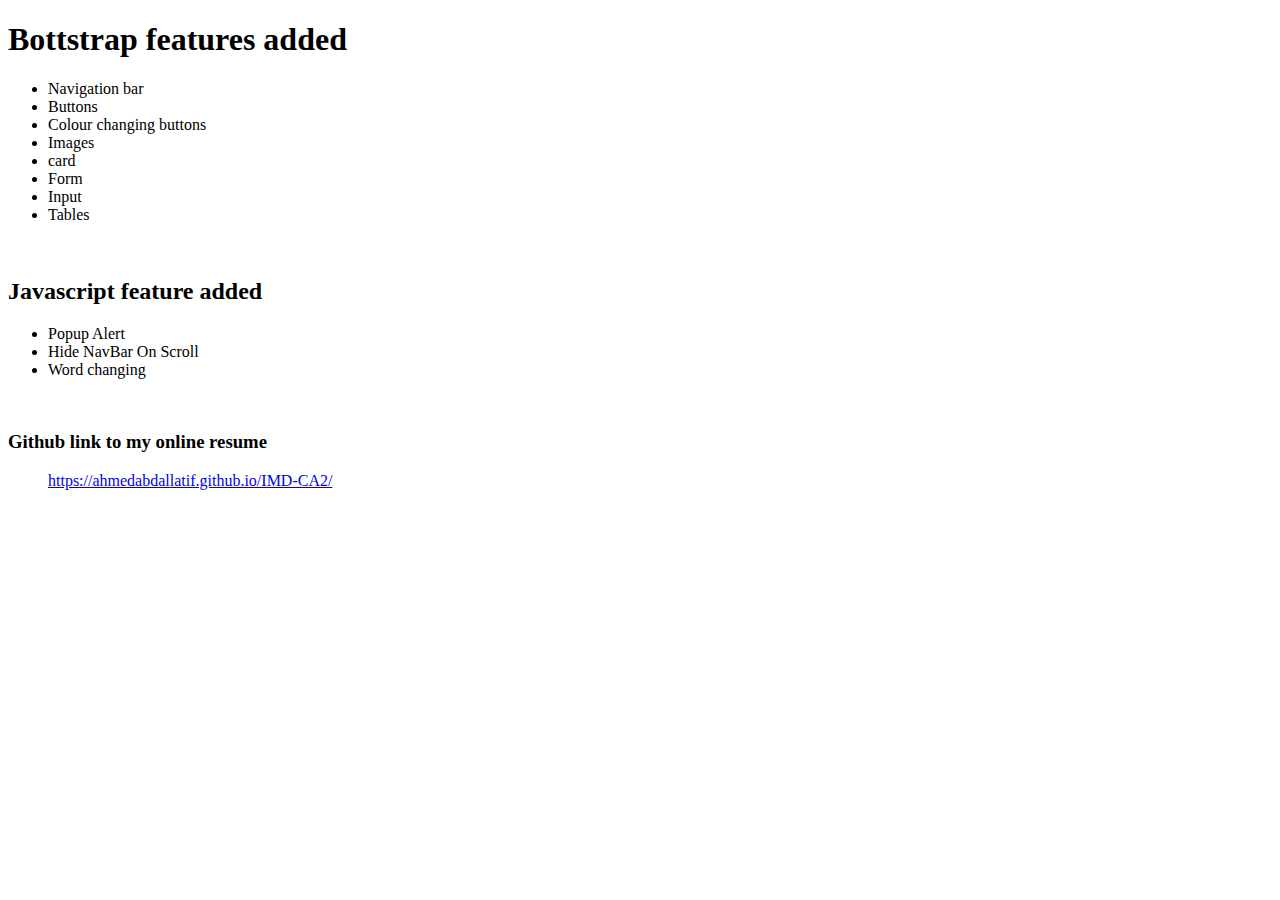
<file: features.html>
<!DOCTYPE html>
<html lang="en">
<head>
    <meta charset="UTF-8">
    <meta http-equiv="X-UA-Compatible" content="IE=edge">
    <meta name="viewport" content="width=device-width, initial-scale=1.0">
    <title>Resume Features</title>
</head>
<body>
    <h1>Bottstrap features added</h1>
    <ul>
        <li>Navigation bar</li>
        <li>Buttons</li>
        <li>Colour changing buttons</li>
        <li>Images</li>
        <li>card</li>
        <li>Form</li>
        <li>Input</li>
        <li>Tables</li>
    </ul>

    <br>

    <h2> Javascript feature added </h2>
    <ul>
        <li>Popup Alert</li>
        <li>Hide NavBar On Scroll</li>
        <li>Word changing</li>
    </ul>
    
    <br>

    <h3>Github link to my online resume</h3>
    <ul>
        <a href="https://ahmed-abdallatif.github.io/IMD-CA2/">https://ahmedabdallatif.github.io/IMD-CA2/</a>
    </ul>
</body>
</html>
</file>
